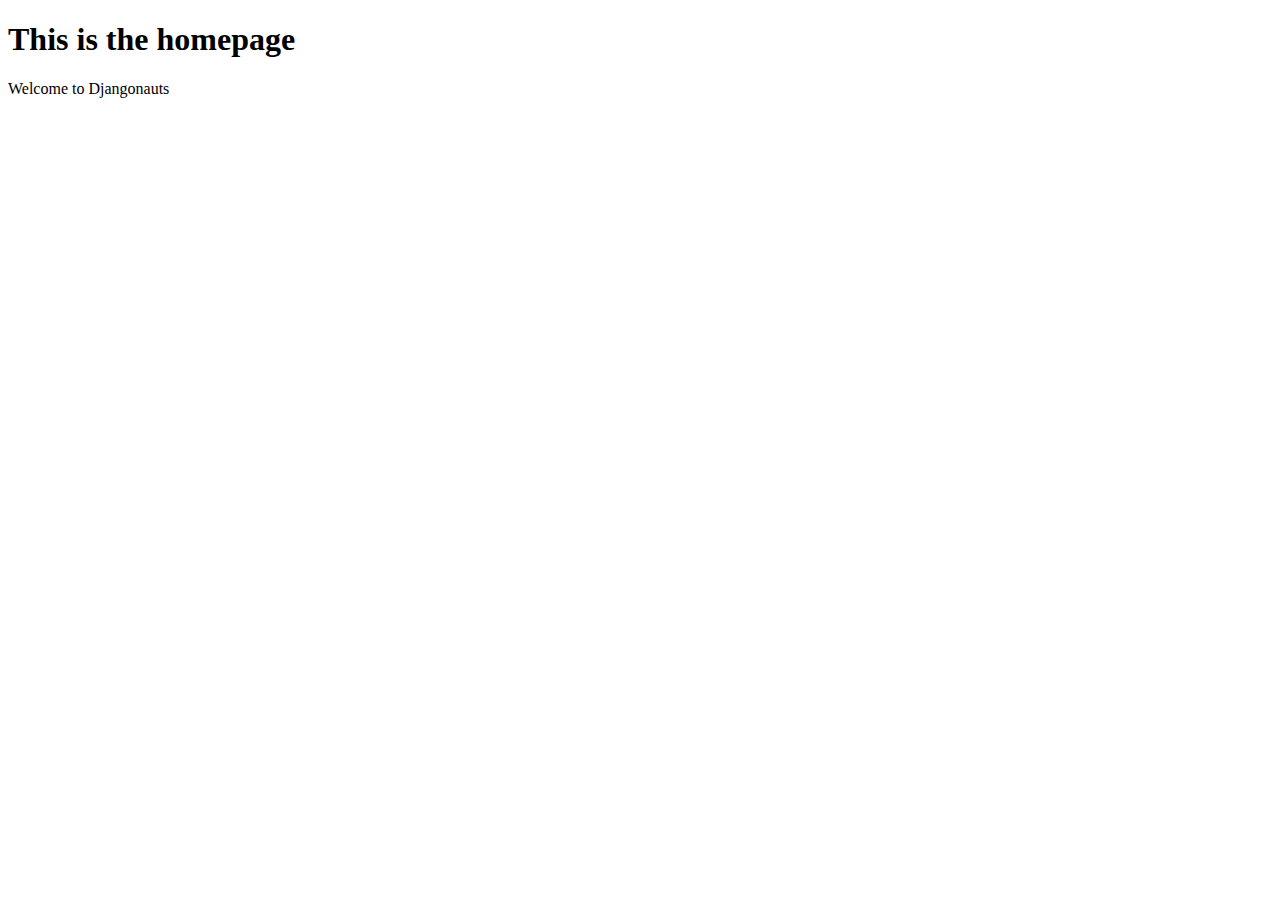
<file: LearnOMachine/templates/homepage.html>
<!DOCTYPE html>
<html>
    <head>
        <meta charset="utf-8">
        <title>Homepage</title>
    </head>
    <body>
        <h1>This is the homepage</h1>
        <p>Welcome to Djangonauts</p>
    </body>
</html>
</file>
